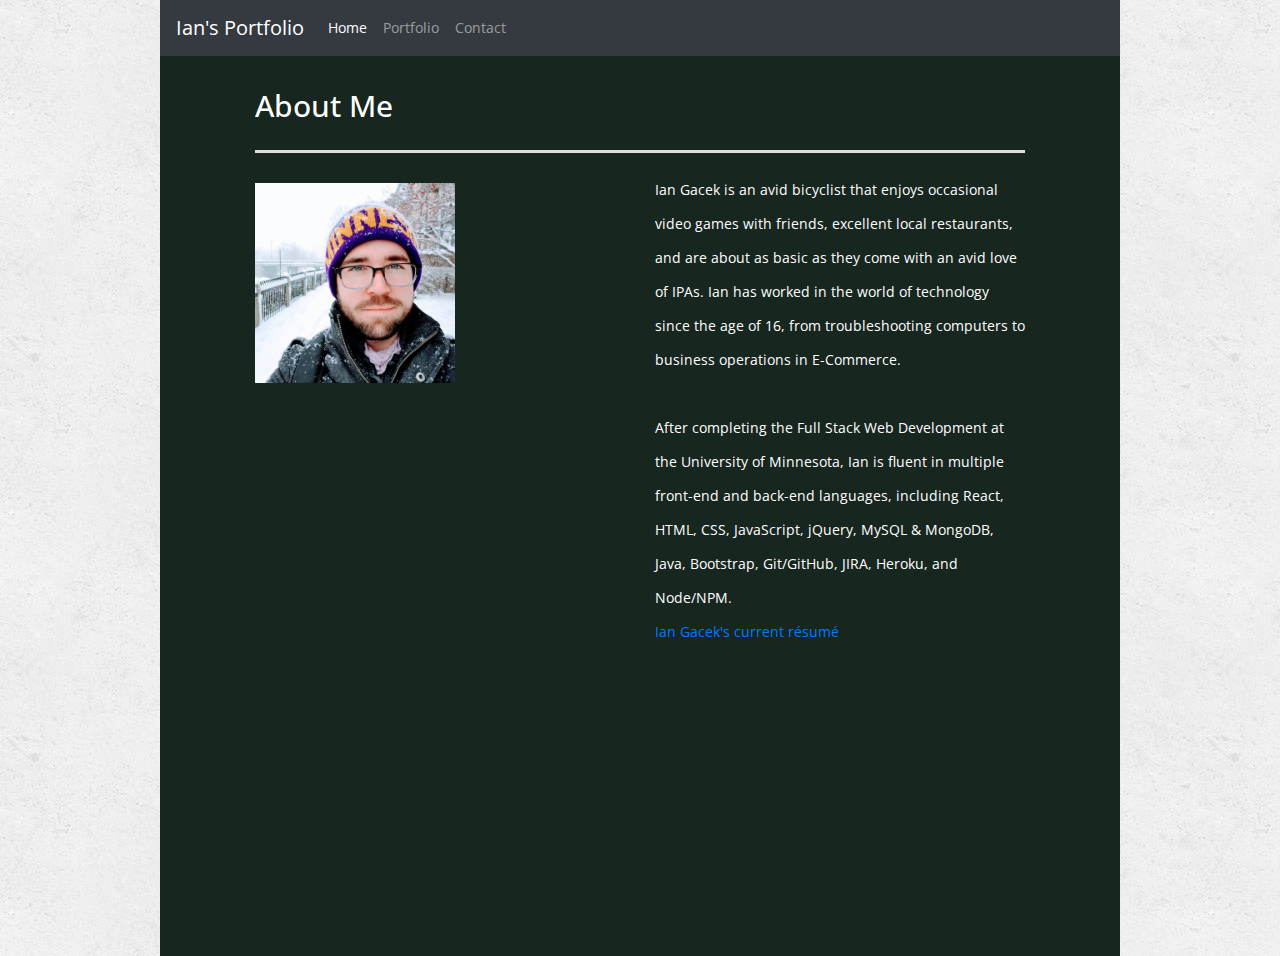
<file: index.html>
<!DOCTYPE html>
<html lang="en-us">
  <head>
    <meta charset="UTF-8" />
    <title>Home | Ian Gacek</title>
    <!-- Viewport CSS -->
    <meta name="viewport" content="width=device-width, initial-scale=1.0" />
    <!-- Bootstrap CSS -->
    <link
      rel="stylesheet"
      href="https://stackpath.bootstrapcdn.com/bootstrap/4.3.1/css/bootstrap.min.css"
    />
    <!-- Other CSS -->
    <link rel="stylesheet" type="text/css" href="assets/css/style.css" />
    <!-- Google Fonts -->
    <link
      href="https://fonts.googleapis.com/css?family=Asap+Condensed|Open+Sans|Open+Sans+Condensed:300&display=swap"
      rel="stylesheet"
    />
    <!-- jQuery -->
    <script src="https://ajax.googleapis.com/ajax/libs/jquery/3.4.1/jquery.min.js"></script>
  </head>

  <nav class="navbar navbar-expand-lg navbar-dark bg-dark">
    <a class="navbar-brand" href="#">Ian's Portfolio</a>
    <button
      class="navbar-toggler"
      type="button"
      data-toggle="collapse"
      data-target="#navbarNavAltMarkup"
      aria-controls="navbarNavAltMarkup"
      aria-expanded="false"
      aria-label="Toggle navigation"
    >
      <span class="navbar-toggler-icon"></span>
    </button>
    <div class="collapse navbar-collapse" id="navbarNavAltMarkup">
      <div class="navbar-nav">
        <a class="nav-item nav-link active" href="#"
          >Home <span class="sr-only">(current)</span></a
        >
        <a class="nav-item nav-link" href="portfolio.html">Portfolio</a>
        <a class="nav-item nav-link" href="contact">Contact</a>
      </div>
    </div>
  </nav>

  <body>
    <!-- Body Content -->
    <div class="container" id="main-container">
      <div class="row">
        <div class="col-md-1"></div>
        <div class="col-md-10">
          <div class="row">
            <div class="col-md-12">
              <h1>About Me</h1>
            </div>
          </div>
          <div class="row">
            <div class="col-md" id="body-text">
              <img
                class="auth-image"
                src="assets/images/profilepicture.jpg"
                alt="Profile Picture"
              />
            </div>
            <div class="col-md" id="body-text">
              <p>
                Ian Gacek is an avid bicyclist that enjoys occasional video
                games with friends, excellent local restaurants, and are about
                as basic as they come with an avid love of IPAs. Ian has worked
                in the world of technology since the age of 16, from
                troubleshooting computers to business operations in E-Commerce.
                <br />
                <br />
                After completing the Full Stack Web Development at the
                University of Minnesota, Ian is fluent in multiple front-end and
                back-end languages, including React, HTML, CSS, JavaScript,
                jQuery, MySQL & MongoDB, Java, Bootstrap, Git/GitHub, JIRA,
                Heroku, and Node/NPM.
              </p>
              <a
                href="https://www.slideshare.net/slideshow/embed_code/key/uT0dpY04sxhhjC"
                ><p>Ian Gacek's current résumé</p></a
              >
              </div>
            </div>
          </div>
        </div>
      </div>
    </div>
  </body>
</html>
</file>
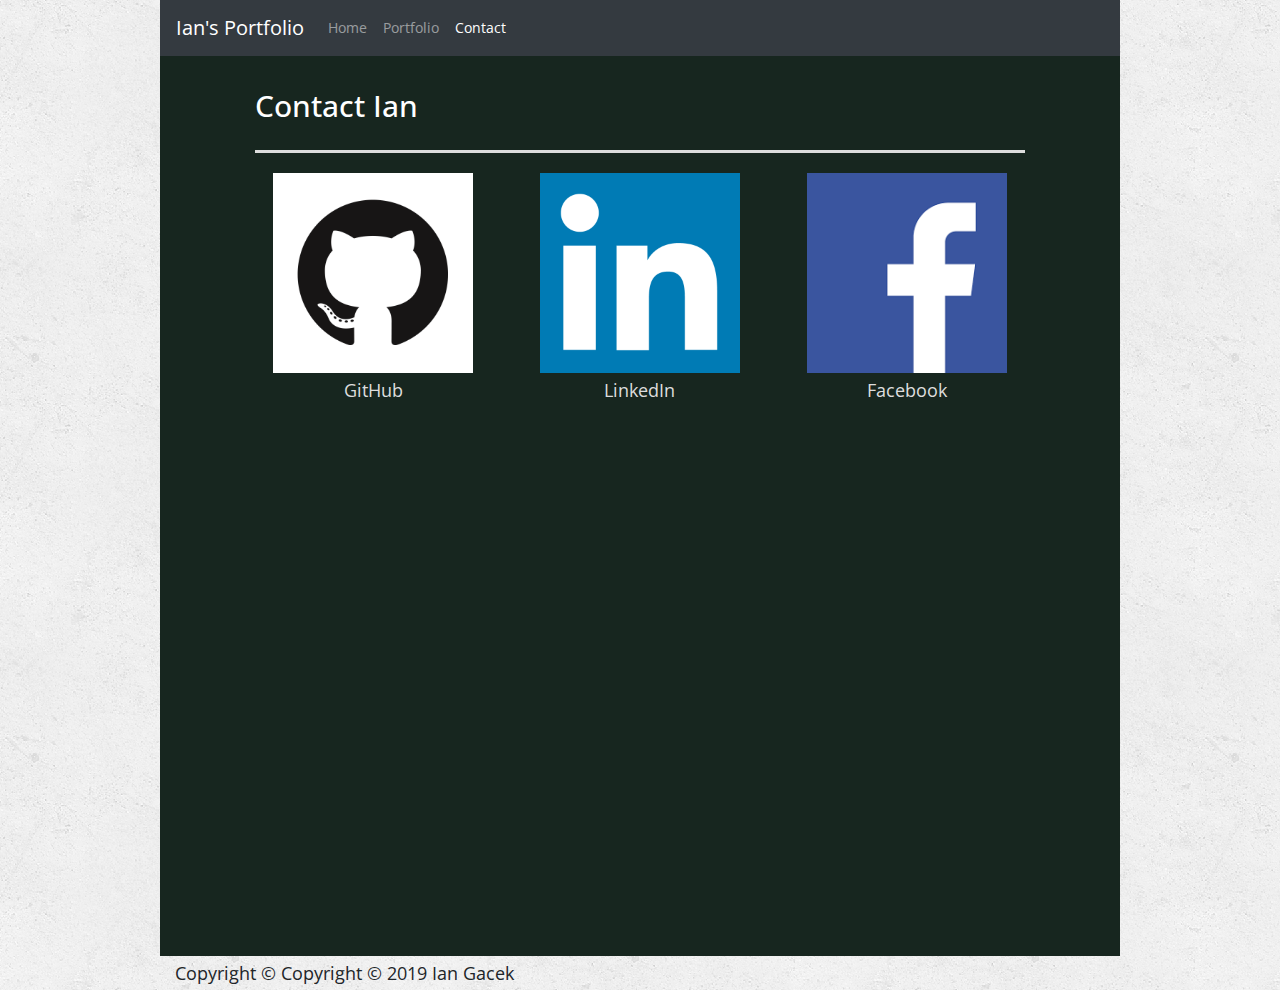
<file: contact.html>
<!doctype html>
<html lang="en-us">

<head>
    <head>
        <meta charset="UTF-8" />
        <title>Contact | Ian Gacek</title>
        <!-- Viewport CSS -->
        <meta name="viewport" content="width=device-width, initial-scale=1.0" />
        <!-- Bootstrap CSS -->
        <link
          rel="stylesheet"
          href="https://stackpath.bootstrapcdn.com/bootstrap/4.3.1/css/bootstrap.min.css"
        />
        <!-- Other CSS -->
        <link rel="stylesheet" type="text/css" href="assets/css/style.css" />
        <!-- Google Fonts -->
        <link
          href="https://fonts.googleapis.com/css?family=Asap+Condensed|Open+Sans|Open+Sans+Condensed:300&display=swap"
          rel="stylesheet"
        />
        <!-- jQuery -->
        <script src="https://ajax.googleapis.com/ajax/libs/jquery/3.4.1/jquery.min.js"></script>
</head>

<!-- Navbar -->

<nav class="navbar navbar-expand-lg navbar-dark bg-dark">
    <a class="navbar-brand" href="#">Ian's Portfolio</a>
    <button class="navbar-toggler" type="button" data-toggle="collapse" data-target="#navbarNavAltMarkup" aria-controls="navbarNavAltMarkup" aria-expanded="false" aria-label="Toggle navigation">
      <span class="navbar-toggler-icon"></span>
    </button>
    <div class="collapse navbar-collapse" id="navbarNavAltMarkup">
      <div class="navbar-nav">
        <a class="nav-item nav-link" href="index.html">Home</a>
        <a class="nav-item nav-link" href="portfolio.html">Portfolio</a>
        <a class="nav-item nav-link active" href="#">Contact <span class="sr-only">(current)</span></a>
      </div>
    </div>
  </nav>

<!-- Body -->

<body>
  <div class="container" id="main-container">
    <div class="row">
      <div class="col-md">
        <div class="row">
          <div class="col-md-1"></div>
          <div class="col-md-10">
            <h1>Contact Ian</h1>
          </div>
          <div class="col-md-1"></div>
        </div>
      </div>
    </div>
    <div class="row">
      <div class="col-md-1"></div>
      <div class="col-md">
        <a href="https://github.com/iangacek"><img src="assets/images/GitHub.png" class="int-image"
            alt="GitHub - Ian Gacek"></a>
        <p class="caption-text">GitHub</p>
      </div>
      <div class="col-md">
        <a href="https://www.linkedin.com/in/ian-gacek-52752818/"><img src="assets/images/LinkedIn-Icon-Square.png"
            class="int-image" alt="LinkedIn"></a>
        <p class="caption-text">LinkedIn</p>
      </div>
      <div class="col-md">
        <a href="https://www.facebook.com/igacek"><img src="assets/images/Facebook.png" class="int-image"
            alt="GIPHY Image Search"></a>
        <p class="caption-text">Facebook</p>
      </div>
      <div class="col-md-1"></div>
    </div>
  </div>

  <!-- Footer -->
  <div class="footer navbar-fixed-bottom">
    <div class="col-md-12" id="fixfooter">
      <footer>
        <div class="container">
          Copyright &copy; Copyright &copy; 2019 Ian Gacek
        </div>
      </footer>
    </div>
  </div>
</body>

</html>
</file>
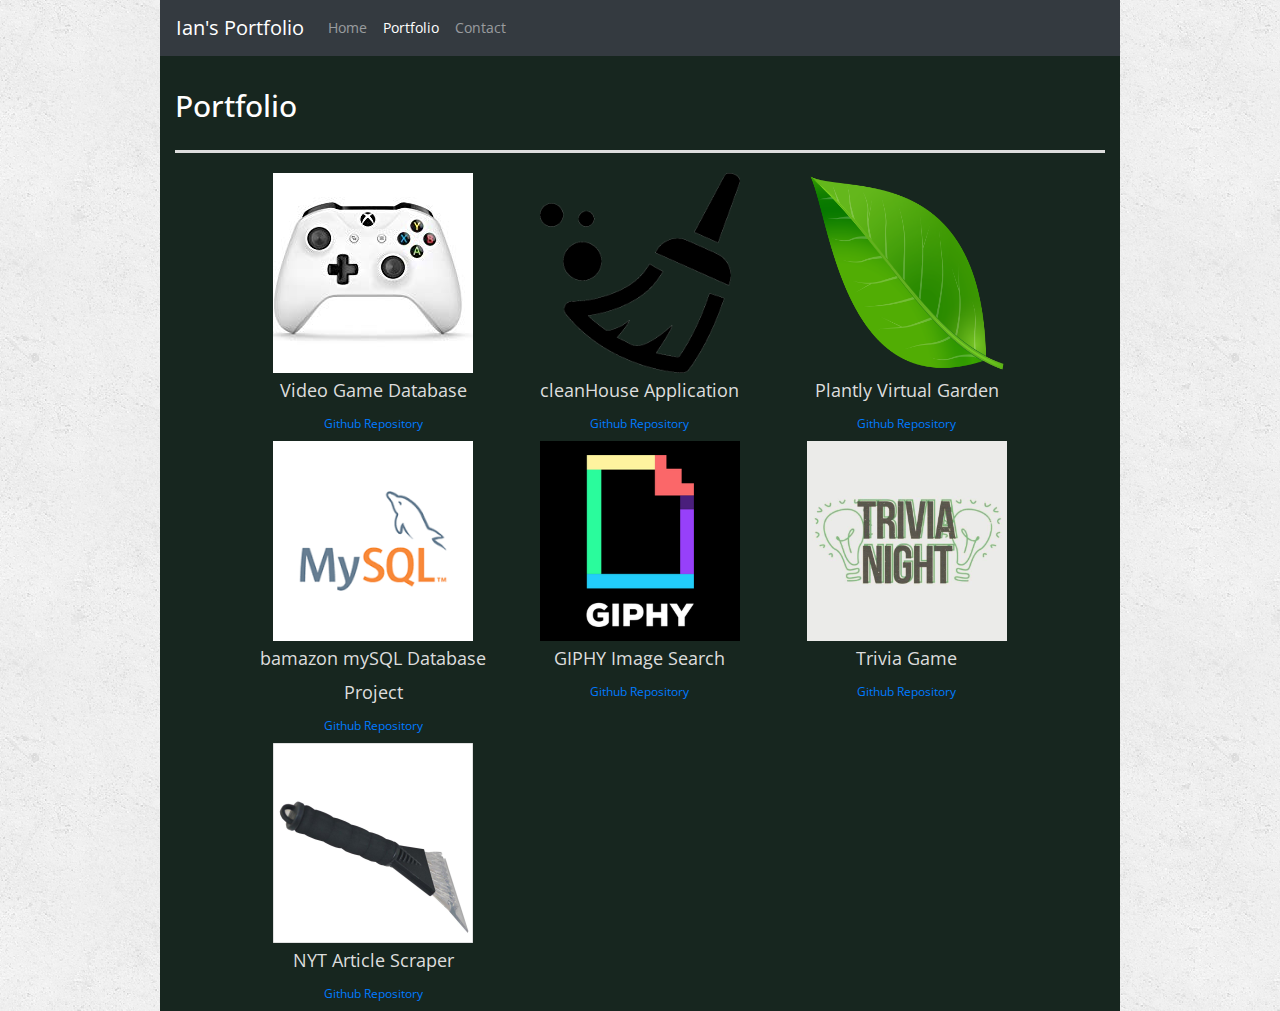
<file: portfolio.html>
<!doctype html>
<html lang="en-us">

<head>
    <head>
        <meta charset="UTF-8" />
        <title>Portfolio | Ian Gacek</title>
        <!-- Viewport CSS -->
        <meta name="viewport" content="width=device-width, initial-scale=1.0" />
        <!-- Bootstrap CSS -->
        <link
          rel="stylesheet"
          href="https://stackpath.bootstrapcdn.com/bootstrap/4.3.1/css/bootstrap.min.css"
        />
        <!-- Other CSS -->
        <link rel="stylesheet" type="text/css" href="assets/css/style.css" />
        <!-- Google Fonts -->
        <link
          href="https://fonts.googleapis.com/css?family=Asap+Condensed|Open+Sans|Open+Sans+Condensed:300&display=swap"
          rel="stylesheet"
        />
        <!-- jQuery -->
        <script src="https://ajax.googleapis.com/ajax/libs/jquery/3.4.1/jquery.min.js"></script>
</head>

<!-- Navbar -->

<nav class="navbar navbar-expand-lg navbar-dark bg-dark">
    <a class="navbar-brand" href="#">Ian's Portfolio</a>
    <button class="navbar-toggler" type="button" data-toggle="collapse" data-target="#navbarNavAltMarkup" aria-controls="navbarNavAltMarkup" aria-expanded="false" aria-label="Toggle navigation">
      <span class="navbar-toggler-icon"></span>
    </button>
    <div class="collapse navbar-collapse" id="navbarNavAltMarkup">
      <div class="navbar-nav">
        <a class="nav-item nav-link" href="index.html">Home</a>
        <a class="nav-item nav-link active" href="#">Portfolio <span class="sr-only">(current)</span></a>
        <a class="nav-item nav-link" href="contact.html">Contact</a>
      </div>
    </div>
  </nav>

<!-- Body -->

<body>
  <div class="container" id="main-container">
    <div class="row">
      <div class="col-md">
        <div class="row">
          <div class="col-md-1"></div>
          <div class="col-md-12">
            <h1>Portfolio</h1>
          </div>
          <div class="col-md-1"></div>
        </div>
      </div>
    </div>
    <div class="row">
      <div class="col-md-1"></div>
      <div class="col-md">
        <a href="https://czend371.github.io/Video-Game-Database/"><img src="assets/images/video games.jpg"
            class="int-image" alt="Video Game Database"></a>
        <p class="caption-text">Video Game Database</p>
        <a href="https://github.com/CZend371/Video-Game-Database">
          <p class="sub-caption-text">Github Repository</p>
        </a>
      </div>
      <div class="col-md">
          <a href="https://spicyclams.herokuapp.com/"><img src="assets/images/broom.png"
              class="int-image" alt="SpicyClams' cleanHouse Application"></a>
          <p class="caption-text">cleanHouse Application</p>
          <a href="https://github.com/iangacek/project2">
            <p class="sub-caption-text">Github Repository</p>
          </a>
        </div>
      <div class="col-md">
        <a href="https://plantlyvirtualgarden.herokuapp.com"><img src="assets/images/plantly.png"
            class="int-image" alt="GIPHY Image Search"></a>
        <p class="caption-text">Plantly Virtual Garden</p>
        <a href="https://github.com/iangacek/plantly">
          <p class="sub-caption-text">Github Repository</p>
        </a>
      </div>
      <div class="col-md-1"></div>
    </div>
    <div class="row">
      <div class="col-md-1"></div>
      <div class="col-md">
        <a href="https://iangacek.github.io/bamazon/"><img src="assets/images/mySQL_logo.png"
            class="int-image" alt="mySQL Database Project"></a>
        <p class="caption-text">bamazon mySQL Database Project</p>
        <a href="https://github.com/iangacek/bamazon">
          <p class="sub-caption-text">Github Repository</p>
        </a>
      </div>
      <div class="col-md">
          <a href="https://iangacek.github.io/GifTastic/"><img src="assets/images/giphy_logo_square_social.png"
              class="int-image" alt="GIPHY Image Search"></a>
          <p class="caption-text">GIPHY Image Search</p>
          <a href="https://github.com/iangacek/GifTastic">
            <p class="sub-caption-text">Github Repository</p>
          </a>
        </div>
      <div class="col-md">
          <a href="https://iangacek.github.io/TriviaGame/"><img src="assets/images/trivia.jpg" class="int-image"
              alt="Rock Paper Scissors"></a>
          <p class="caption-text">Trivia Game</p>
          <a href="https://github.com/iangacek/TriviaGame">
            <p class="sub-caption-text">Github Repository</p>
          </a>
        </div>
      <div class="col-md-1"></div>
    </div>
    <div class="row">
      <div class="col-md-1"></div>
      <div class="col-md">
        <a href="https://ian-scraper.herokuapp.com/"><img src="assets/images/scraper.jpg"
            class="int-image" alt="News Scraper"></a>
        <p class="caption-text">NYT Article Scraper</p>
        <a href="https://github.com/iangacek/scraper">
          <p class="sub-caption-text">Github Repository</p>
        </a>
      </div>
      <div class="col-md"></div>
      <div class="col-md"></div>
      <div class="col-md-1"></div>
    </div>
  </div>

  <!-- Footer -->

</html>
</file>
<file: assets/css/style.css>
body {
    font-size: 18px;
    line-height: 34px;
    background: url("../images/concrete_seamless.png");
    font-family: 'Open Sans', sans-serif;
}

.navbar {
    background-color: #444140;
    line-height: 24px;
    max-width: 960px;
    font-size: 14px;
    margin: 0 auto;
}

/* general */

.container {
    width: 100%;
    max-width: 960px;
    margin: 0 auto;
    clear: both;
}

#fixfooter {
    padding: 0px;
}

h1,
h2,
h3
 {
    margin-bottom: 20px;
    font-weight: 500;
    color: #FFFFFF;
    padding-bottom: 20px;
    font-size: 30px;
    line-height: 49px;
    border-bottom: 3px solid #dddddd;
}

p {
    margin-bottom: 0;
}

/*footer {
    padding: 30px 0;
    clear: both;
    font-size: 12px;
    color: #ffffff;
    color: #cccccc;
    text-align: center;
    background: #666666;
    border-top: 8px solid #4aaaa5;
    height: 50px;
}

/* main */

#main-container {
    padding-top: 25px;
    min-height: calc(100vh);
    background-color: #17261F;
}

#body-text {
    font-size: 14px;
    float: left;
    color: white;
}

.auth-image {
    float: left;
    width: 200px;
    height: auto;
    margin-top: 10px;
    margin-right: 25px;
}

#bold-text {
    font-weight: 300;
}

/* portfolio page */

.int-image {
    width: 200px;
    height: 200px;
    margin: auto;    
    display: block;
}

.caption-text {
    text-align: center;
    color: #dddddd;
}

.sub-caption-text {
    text-align: center;
    font-size: 12px;
}

/* contact page */

#contact-form ul {
    margin-bottom: 20px;
}

#contact-form li {
    margin-bottom: 10px;
}

label,
input[type=text],
input[type=email],
textarea {
    display: block;
    width: 100%;
}

input[type=text],
input[type=email],
textarea {
    height: 35px;
    padding: 0 10px;
    font-size: 14px;
    border: 1px solid #dddddd;
}

textarea {
    height: 200px;
}

input[type=submit] {
    padding: 10px 30px;
    font-size: 18px;
    color: #ffffff;
    cursor: pointer;
    background: #4aaaa5;
    border: 0 none;
}
</file>
